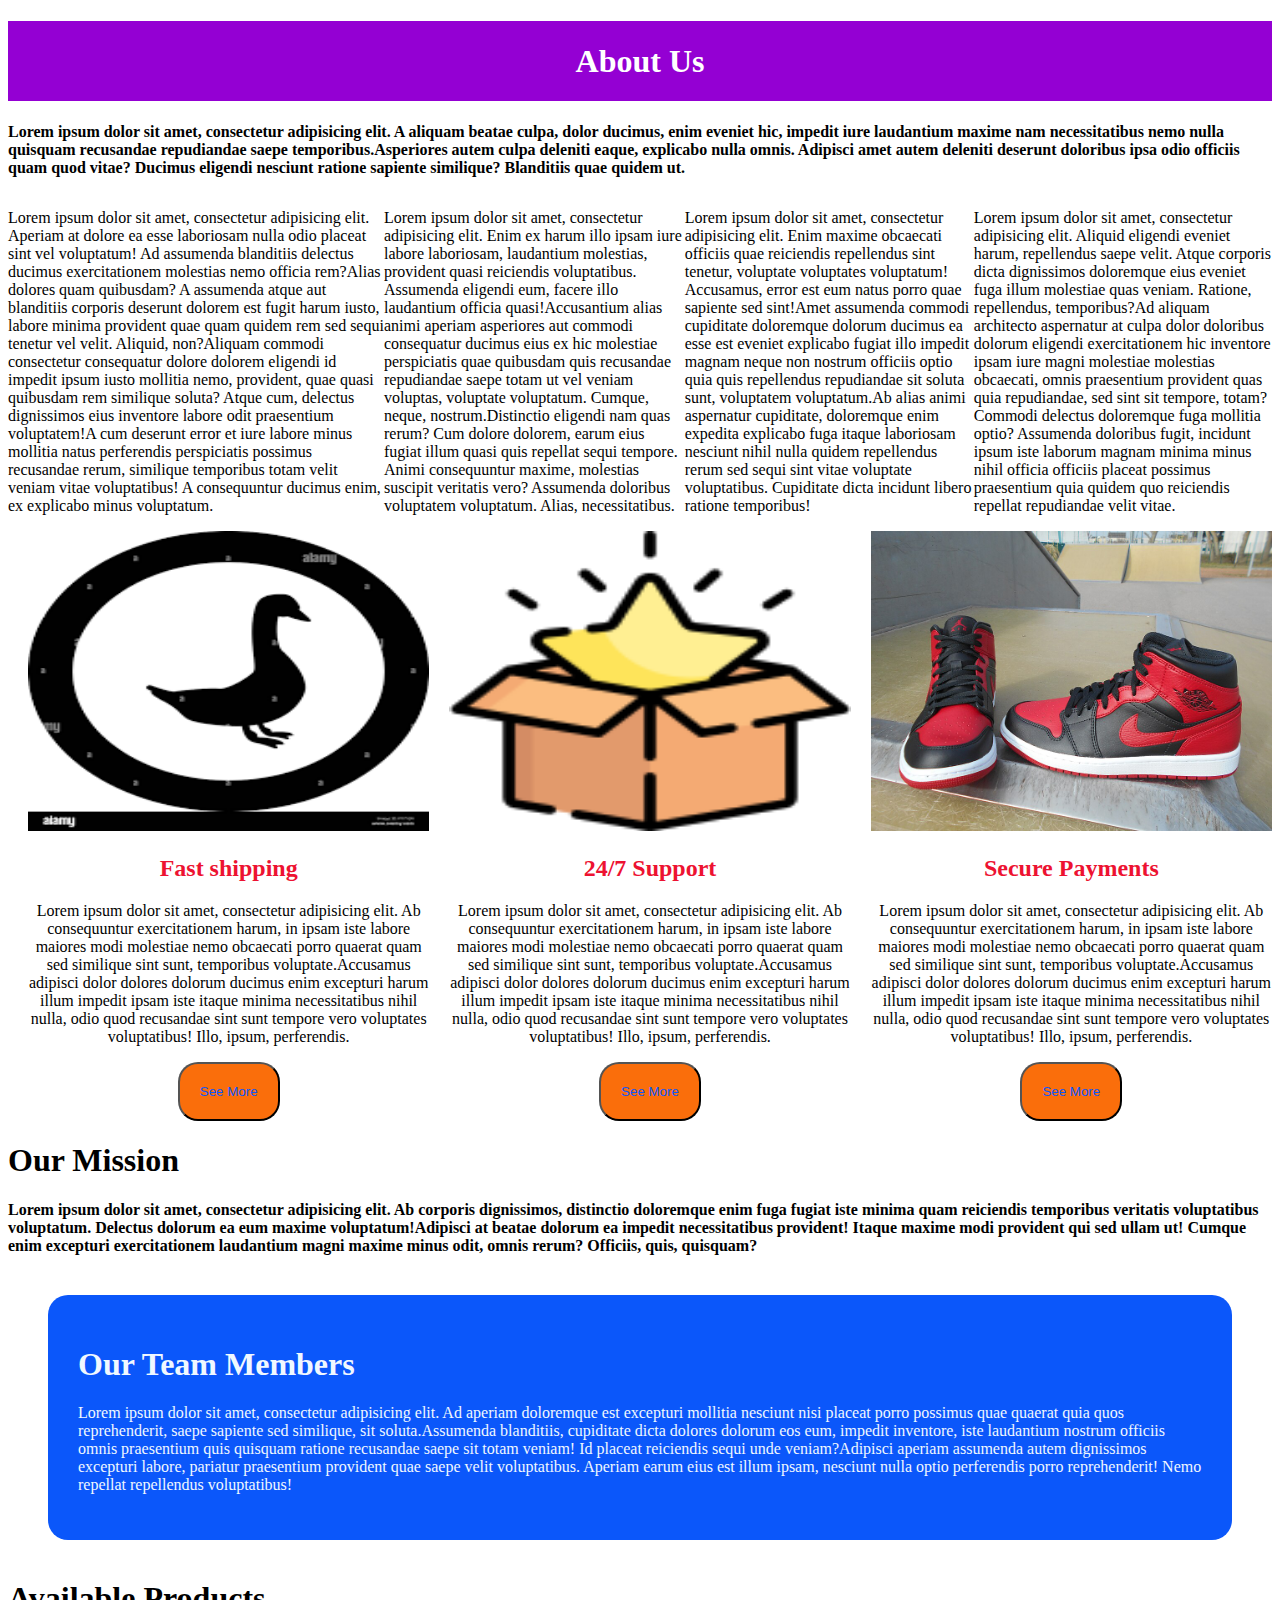
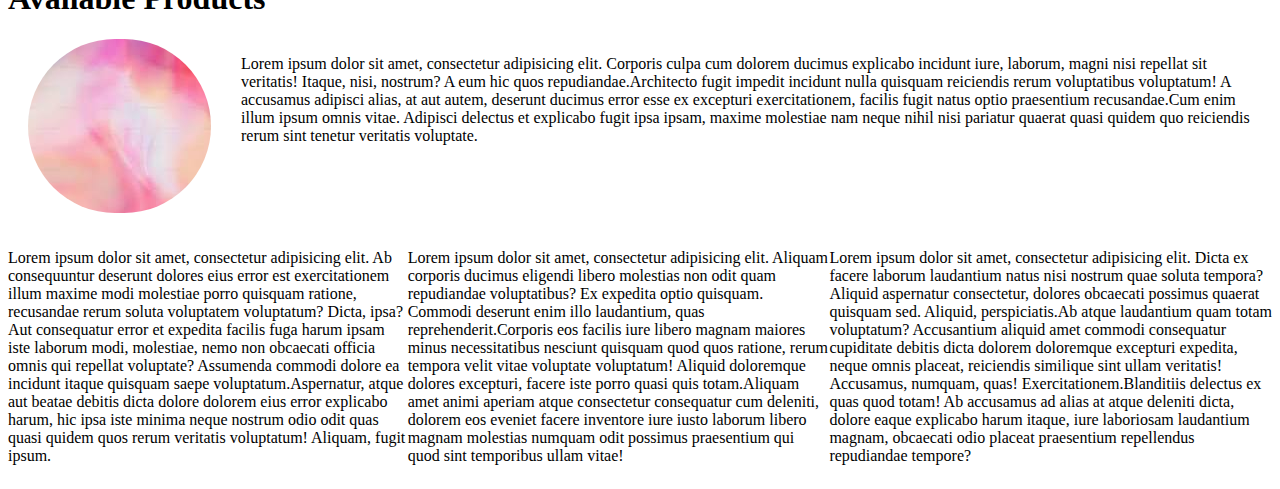
<file: about.html>
<!doctype html>
<html lang="en">
<head>
    <meta charset="UTF-8">
    <meta name="viewport"
          content="width=device-width, user-scalable=no, initial-scale=1.0, maximum-scale=1.0, minimum-scale=1.0">
    <meta http-equiv="X-UA-Compatible" content="ie=edge">
    <title>About page</title>
    <link rel="stylesheet" href="css/Style.css">
</head>
<body>

<h1 id="heading1">About Us</h1>
<p class="one"><span>Lorem ipsum dolor sit amet, consectetur adipisicing elit. A aliquam beatae culpa, dolor ducimus, enim eveniet hic, impedit iure laudantium maxime nam necessitatibus nemo nulla quisquam recusandae repudiandae saepe temporibus.</span><span>Asperiores autem culpa deleniti eaque, explicabo nulla omnis. Adipisci amet autem deleniti deserunt doloribus ipsa odio officiis quam quod vitae? Ducimus eligendi nesciunt ratione sapiente similique? Blanditiis quae quidem ut.</span></p>
<div id="lesle">
<p><span>Lorem ipsum dolor sit amet, consectetur adipisicing elit. Aperiam at dolore ea esse laboriosam nulla odio placeat sint vel voluptatum! Ad assumenda blanditiis delectus ducimus exercitationem molestias nemo officia rem?</span><span>Alias dolores quam quibusdam? A assumenda atque aut blanditiis corporis deserunt dolorem est fugit harum iusto, labore minima provident quae quam quidem rem sed sequi tenetur vel velit. Aliquid, non?</span><span>Aliquam commodi consectetur consequatur dolore dolorem eligendi id impedit ipsum iusto mollitia nemo, provident, quae quasi quibusdam rem similique soluta? Atque cum, delectus dignissimos eius inventore labore odit praesentium voluptatem!</span><span>A cum deserunt error et iure labore minus mollitia natus perferendis perspiciatis possimus recusandae rerum, similique temporibus totam velit veniam vitae voluptatibus! A consequuntur ducimus enim, ex explicabo minus voluptatum.</span></p>
<p><span>Lorem ipsum dolor sit amet, consectetur adipisicing elit. Enim ex harum illo ipsam iure labore laboriosam, laudantium molestias, provident quasi reiciendis voluptatibus. Assumenda eligendi eum, facere illo laudantium officia quasi!</span><span>Accusantium alias animi aperiam asperiores aut commodi consequatur ducimus eius ex hic molestiae perspiciatis quae quibusdam quis recusandae repudiandae saepe totam ut vel veniam voluptas, voluptate voluptatum. Cumque, neque, nostrum.</span><span>Distinctio eligendi nam quas rerum? Cum dolore dolorem, earum eius fugiat illum quasi quis repellat sequi tempore. Animi consequuntur maxime, molestias suscipit veritatis vero? Assumenda doloribus voluptatem voluptatum. Alias, necessitatibus.</span></p>
<p><span>Lorem ipsum dolor sit amet, consectetur adipisicing elit. Enim maxime obcaecati officiis quae reiciendis repellendus sint tenetur, voluptate voluptates voluptatum! Accusamus, error est eum natus porro quae sapiente sed sint!</span><span>Amet assumenda commodi cupiditate doloremque dolorum ducimus ea esse est eveniet explicabo fugiat illo impedit magnam neque non nostrum officiis optio quia quis repellendus repudiandae sit soluta sunt, voluptatem voluptatum.</span><span>Ab alias animi aspernatur cupiditate, doloremque enim expedita explicabo fuga itaque laboriosam nesciunt nihil nulla quidem repellendus rerum sed sequi sint vitae voluptate voluptatibus. Cupiditate dicta incidunt libero ratione temporibus!</span></p>
<p><span>Lorem ipsum dolor sit amet, consectetur adipisicing elit. Aliquid eligendi eveniet harum, repellendus saepe velit. Atque corporis dicta dignissimos doloremque eius eveniet fuga illum molestiae quas veniam. Ratione, repellendus, temporibus?</span><span>Ad aliquam architecto aspernatur at culpa dolor doloribus dolorum eligendi exercitationem hic inventore ipsam iure magni molestiae molestias obcaecati, omnis praesentium provident quas quia repudiandae, sed sint sit tempore, totam?</span><span>Commodi delectus doloremque fuga mollitia optio? Assumenda doloribus fugit, incidunt ipsum iste laborum magnam minima minus nihil officia officiis placeat possimus praesentium quia quidem quo reiciendis repellat repudiandae velit vitae.</span></p>
</div>



<div id="main">
    <div class="sub">
        <img src="assets/Black%20Goose%20Bistro.png" alt=""class="myimage">
        <h2>Fast shipping</h2>
        <p><span>Lorem ipsum dolor sit amet, consectetur adipisicing elit. Ab consequuntur exercitationem harum, in ipsam iste labore maiores modi molestiae nemo obcaecati porro quaerat quam sed similique sint sunt, temporibus voluptate.</span><span>Accusamus adipisci dolor dolores dolorum ducimus enim excepturi harum illum impedit ipsam iste itaque minima necessitatibus nihil nulla, odio quod recusandae sint sunt tempore vero voluptates voluptatibus! Illo, ipsum, perferendis.</span></p>
        <button>See More</button>
    </div>



    <div class="sub">
        <img src="assets/preshall.png" alt=""class="myimage">
        <h2>24/7 Support</h2>
        <p><span>Lorem ipsum dolor sit amet, consectetur adipisicing elit. Ab consequuntur exercitationem harum, in ipsam iste labore maiores modi molestiae nemo obcaecati porro quaerat quam sed similique sint sunt, temporibus voluptate.</span><span>Accusamus adipisci dolor dolores dolorum ducimus enim excepturi harum illum impedit ipsam iste itaque minima necessitatibus nihil nulla, odio quod recusandae sint sunt tempore vero voluptates voluptatibus! Illo, ipsum, perferendis.</span></p>
        <button>See More</button>
    </div>


    <div class="sub">
        <img src="assets/sneaker10.jpg" alt=""class="myimage">
        <h2>Secure Payments</h2>
        <p><span>Lorem ipsum dolor sit amet, consectetur adipisicing elit. Ab consequuntur exercitationem harum, in ipsam iste labore maiores modi molestiae nemo obcaecati porro quaerat quam sed similique sint sunt, temporibus voluptate.</span><span>Accusamus adipisci dolor dolores dolorum ducimus enim excepturi harum illum impedit ipsam iste itaque minima necessitatibus nihil nulla, odio quod recusandae sint sunt tempore vero voluptates voluptatibus! Illo, ipsum, perferendis.</span></p>
        <button>See More</button>
    </div>
</div>



<h1>Our Mission</h1>
<p class="one"><span>Lorem ipsum dolor sit amet, consectetur adipisicing elit. Ab corporis dignissimos, distinctio doloremque enim fuga fugiat iste minima quam reiciendis temporibus veritatis voluptatibus voluptatum. Delectus dolorum ea eum maxime voluptatum!</span><span>Adipisci at beatae dolorum ea impedit necessitatibus provident! Itaque maxime modi provident qui sed ullam ut! Cumque enim excepturi exercitationem laudantium magni maxime minus odit, omnis rerum? Officiis, quis, quisquam?</span></p>

<div id="team">
    <h1>Our Team Members</h1>
    <p><span>Lorem ipsum dolor sit amet, consectetur adipisicing elit. Ad aperiam doloremque est excepturi mollitia nesciunt nisi placeat porro possimus quae quaerat quia quos reprehenderit, saepe sapiente sed similique, sit soluta.</span><span>Assumenda blanditiis, cupiditate dicta dolores dolorum eos eum, impedit inventore, iste laudantium nostrum officiis omnis praesentium quis quisquam ratione recusandae saepe sit totam veniam! Id placeat reiciendis sequi unde veniam?</span><span>Adipisci aperiam assumenda autem dignissimos excepturi labore, pariatur praesentium provident quae saepe velit voluptatibus. Aperiam earum eius est illum ipsam, nesciunt nulla optio perferendis porro reprehenderit! Nemo repellat repellendus voluptatibus!</span></p>
</div>


<h1>Available Products</h1>

<div id="product">
    <img src="assets/fluxions.jpeg" alt="" id="image">
    <p><span>Lorem ipsum dolor sit amet, consectetur adipisicing elit. Corporis culpa cum dolorem ducimus explicabo incidunt iure, laborum, magni nisi repellat sit veritatis! Itaque, nisi, nostrum? A eum hic quos repudiandae.</span><span>Architecto fugit impedit incidunt nulla quisquam reiciendis rerum voluptatibus voluptatum! A accusamus adipisci alias, at aut autem, deserunt ducimus error esse ex excepturi exercitationem, facilis fugit natus optio praesentium recusandae.</span><span>Cum enim illum ipsum omnis vitae. Adipisci delectus et explicabo fugit ipsa ipsam, maxime molestiae nam neque nihil nisi pariatur quaerat quasi quidem quo reiciendis rerum sint tenetur veritatis voluptate.</span></p>
</div>


<div id="two">
    <p><span>Lorem ipsum dolor sit amet, consectetur adipisicing elit. Ab consequuntur deserunt dolores eius error est exercitationem illum maxime modi molestiae porro quisquam ratione, recusandae rerum soluta voluptatem voluptatum? Dicta, ipsa?</span><span>Aut consequatur error et expedita facilis fuga harum ipsam iste laborum modi, molestiae, nemo non obcaecati officia omnis qui repellat voluptate? Assumenda commodi dolore ea incidunt itaque quisquam saepe voluptatum.</span><span>Aspernatur, atque aut beatae debitis dicta dolore dolorem eius error explicabo harum, hic ipsa iste minima neque nostrum odio odit quas quasi quidem quos rerum veritatis voluptatum! Aliquam, fugit ipsum.</span></p>
    <p><span>Lorem ipsum dolor sit amet, consectetur adipisicing elit. Aliquam corporis ducimus eligendi libero molestias non odit quam repudiandae voluptatibus? Ex expedita optio quisquam. Commodi deserunt enim illo laudantium, quas reprehenderit.</span><span>Corporis eos facilis iure libero magnam maiores minus necessitatibus nesciunt quisquam quod quos ratione, rerum tempora velit vitae voluptate voluptatum! Aliquid doloremque dolores excepturi, facere iste porro quasi quis totam.</span><span>Aliquam amet animi aperiam atque consectetur consequatur cum deleniti, dolorem eos eveniet facere inventore iure iusto laborum libero magnam molestias numquam odit possimus praesentium qui quod sint temporibus ullam vitae!</span></p>
    <p><span>Lorem ipsum dolor sit amet, consectetur adipisicing elit. Dicta ex facere laborum laudantium natus nisi nostrum quae soluta tempora? Aliquid aspernatur consectetur, dolores obcaecati possimus quaerat quisquam sed. Aliquid, perspiciatis.</span><span>Ab atque laudantium quam totam voluptatum? Accusantium aliquid amet commodi consequatur cupiditate debitis dicta dolorem doloremque excepturi expedita, neque omnis placeat, reiciendis similique sint ullam veritatis! Accusamus, numquam, quas! Exercitationem.</span><span>Blanditiis delectus ex quas quod totam! Ab accusamus ad alias at atque deleniti dicta, dolore eaque explicabo harum itaque, iure laboriosam laudantium magnam, obcaecati odio placeat praesentium repellendus repudiandae tempore?</span></p>
</div>



</body>
</html>
</file>
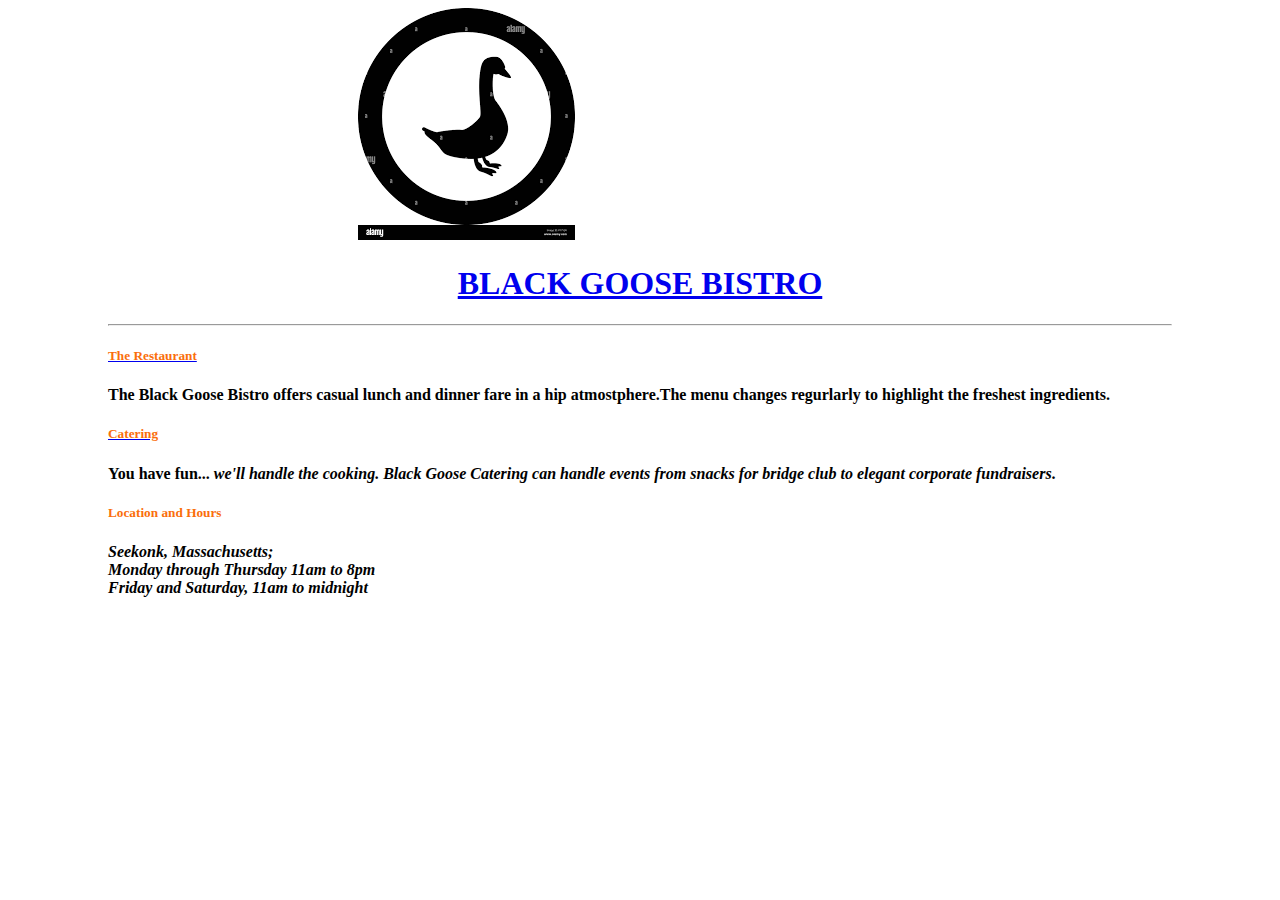
<file: Blackgoose.html>
<!doctype html>
<html lang="en">
<head>
    <meta charset="UTF-8">
    <meta name="viewport"
          content="width=device-width, user-scalable=no, initial-scale=1.0, maximum-scale=1.0, minimum-scale=1.0">
    <meta http-equiv="X-UA-Compatible" content="ie=edge">
    <title> Black Goose Bistro</title>
    <link rel="stylesheet" href="css/less.css">
    </head>
<a href="Contact.html"></a>
<a href="employee.html"></a>
<body>

    <img src="assets/Black Goose Bistro.png" alt="">

    <a href="https://images.app.goo.gl/LAs84sDZjJhzjeuq5"> <h1>BLACK GOOSE BISTRO</h1> </a>
    <hr>

    <a href="https://images.app.goo.gl/UAQeco7E3ki65vyv7"><h5>The Restaurant</h5> <a/>
<p>The Black Goose Bistro offers casual lunch and dinner fare in a hip atmostphere.The menu changes regurlarly to highlight the freshest ingredients.</p>

        <a href="https://images.app.goo.gl/ojpfiaLyYdwCqsyX9"><h5 >Catering</h5> <a/>
    <p>You have fun... <i>we'll handle the cooking. Black Goose Catering can handle events from snacks for bridge club to elegant corporate fundraisers</i>.</p>

    <h5 >Location and Hours</h5>
    <p><i>Seekonk, Massachusetts;<br>
    Monday through Thursday 11am to 8pm <br>
    Friday and Saturday, 11am to midnight</i></p>
    <a href=""></a>
</body>
</html>
</file>
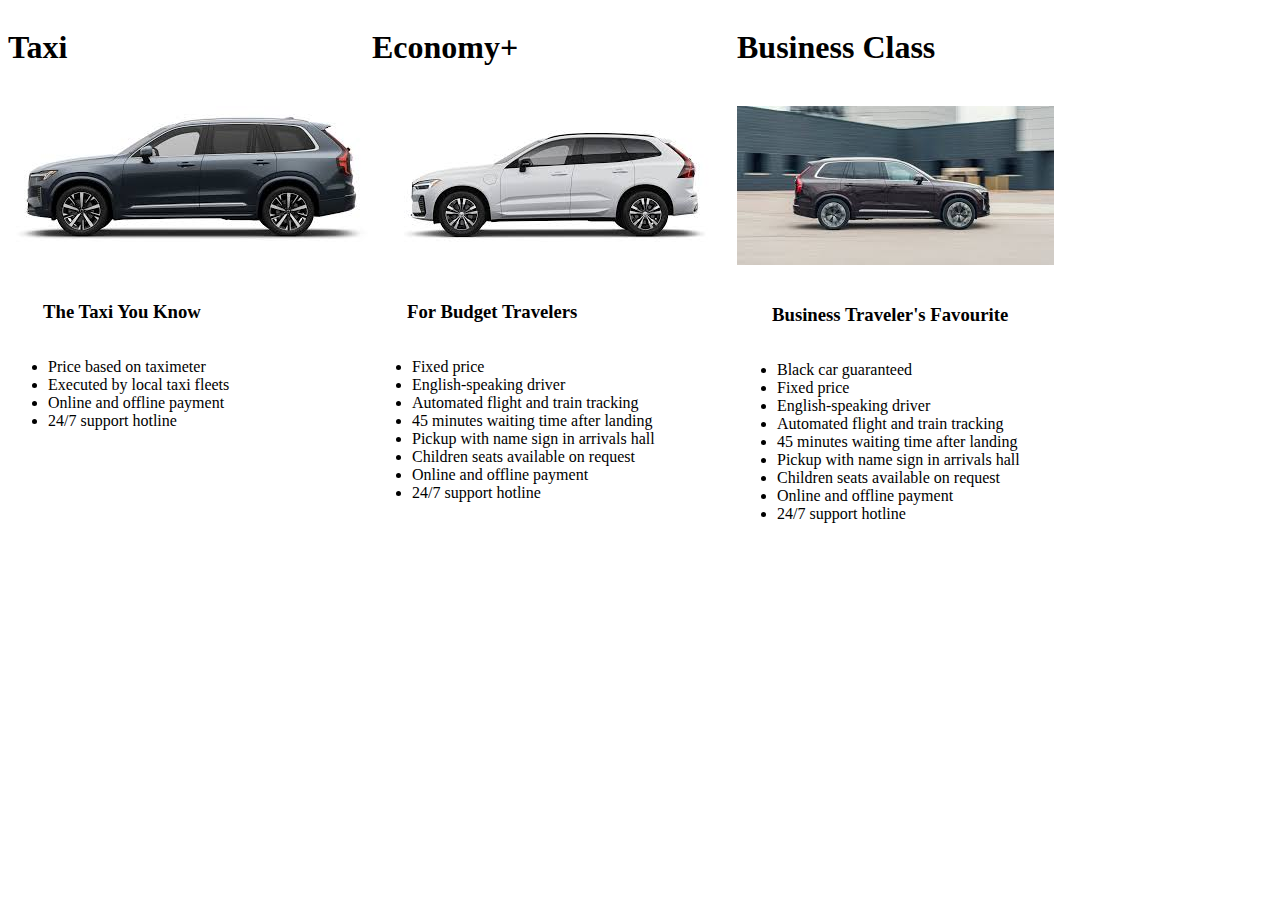
<file: Cars.html>
<!doctype html>
<html lang="en">
<head>
    <meta charset="UTF-8">
    <meta name="viewport"
          content="width=device-width, user-scalable=no, initial-scale=1.0, maximum-scale=1.0, minimum-scale=1.0">
    <meta http-equiv="X-UA-Compatible" content="ie=edge">
    <title>Cartypes</title>
    <link rel="stylesheet" href="css/Sack.css">
</head>
<body>
<div id="vehicles">
<div id="prices">
<h1 class="ipsum">Taxi</h1>
    <br>
<img src="assets/ideal.jpeg">
    <br><br>
<h3 class="lorem">The Taxi You Know</h3>
    <ul>
    <li>Price based on taximeter</li>
    <li>Executed by local taxi fleets</li>
    <li>Online and offline payment</li>
    <li>24/7 support hotline</li>
    </ul>
</div>

<div id="offices">
<h1 class="ipsum">Economy+</h1>
    <br>
    <img src="assets/dynamic.jpeg" alt="">
    <br><br>
<h3 class="lorem">For Budget Travelers</h3>
    <ul>
    <li>Fixed price</li>
    <li>English-speaking driver</li>
    <li>Automated flight and train tracking</li>
    <li>45 minutes waiting time after landing</li>
    <li>Pickup with name sign in arrivals hall</li>
    <li>Children seats available on request</li>
    <li>Online and offline payment</li>
    <li>24/7 support hotline</li>
    </ul>
</div>


<div id="loans">
<h1 class="ipsum">Business Class</h1>
    <br>
    <img src="assets/vehicle.jpeg" alt="">
<h3 class="lorem">Business Traveler's Favourite</h3>
    <ul>
    <li>Black car guaranteed</li>
    <li>Fixed price</li>
    <li>English-speaking driver</li>
    <li>Automated flight and train tracking</li>
    <li>45 minutes waiting time after landing</li>
    <li>Pickup with name sign in arrivals hall</li>
    <li>Children seats available on request</li>
    <li>Online and offline payment</li>
    <li>24/7 support hotline</li>
    </ul>
</div>
</div>



</body>
</html>
</file>
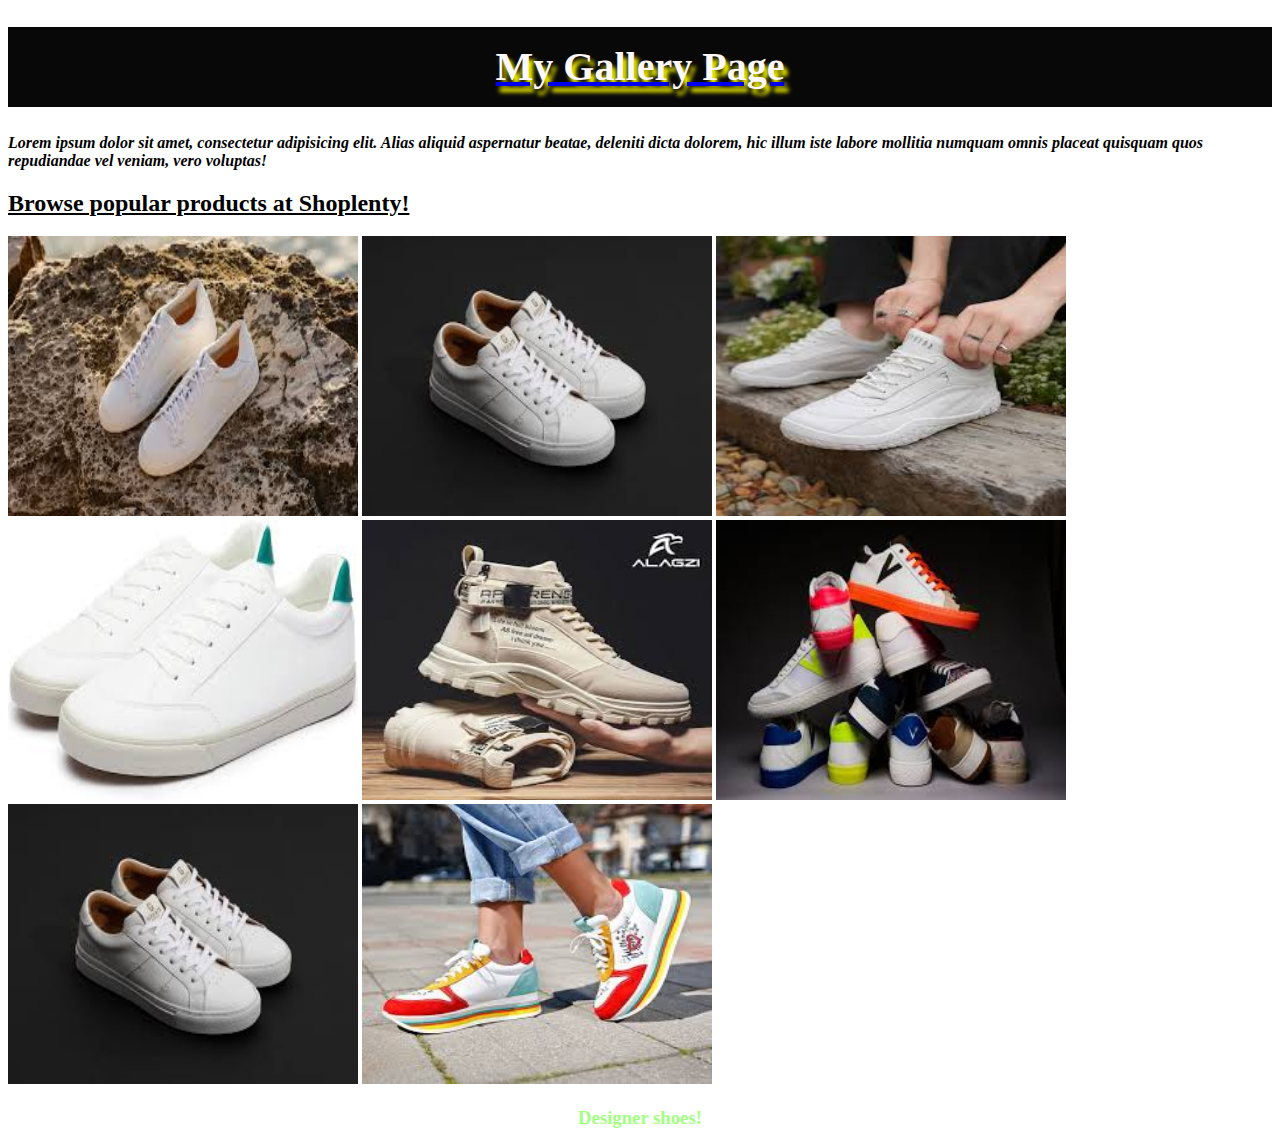
<file: gallery.html>
<!doctype html>
<html lang="en">
<head>
    <meta charset="UTF-8">
    <meta name="viewport"
          content="width=device-width, user-scalable=no, initial-scale=1.0, maximum-scale=1.0, minimum-scale=1.0">
    <meta http-equiv="X-UA-Compatible" content="ie=edge">
    <title>Gallery</title>
    <link rel="stylesheet" href="css/main.css">
</head>
<body>

<a href="https://images.app.goo.gl/qr12CZkNtUUTY1sk9"><h1>My Gallery Page</h1> <a/>
<p>Lorem ipsum dolor sit amet, consectetur adipisicing elit. Alias aliquid aspernatur beatae, deleniti dicta dolorem, hic illum iste labore mollitia numquam omnis placeat quisquam quos repudiandae vel veniam, vero voluptas!

<h2>Browse popular products at Shoplenty!</h2>
<img src="assets/sneaker2.jpeg" alt="sneaker">
<img src="assets/sneaker3.jpeg" alt="">
<img src="assets/sneaker4.jpeg" alt="">
<img src="assets/sneaker5.jpeg" alt="">
<img src="assets/sneaker6.jpeg" alt="">
<img src="assets/sneaker7.jpeg" alt="">
<img src="assets/sneaker8.jpeg" alt="">
<img src="assets/sneaker9.jpeg" alt="">
<h3 style="text-align: center; color: #a3ff7f">Designer shoes!</h3>
</p>
</body>
</html>
</file>
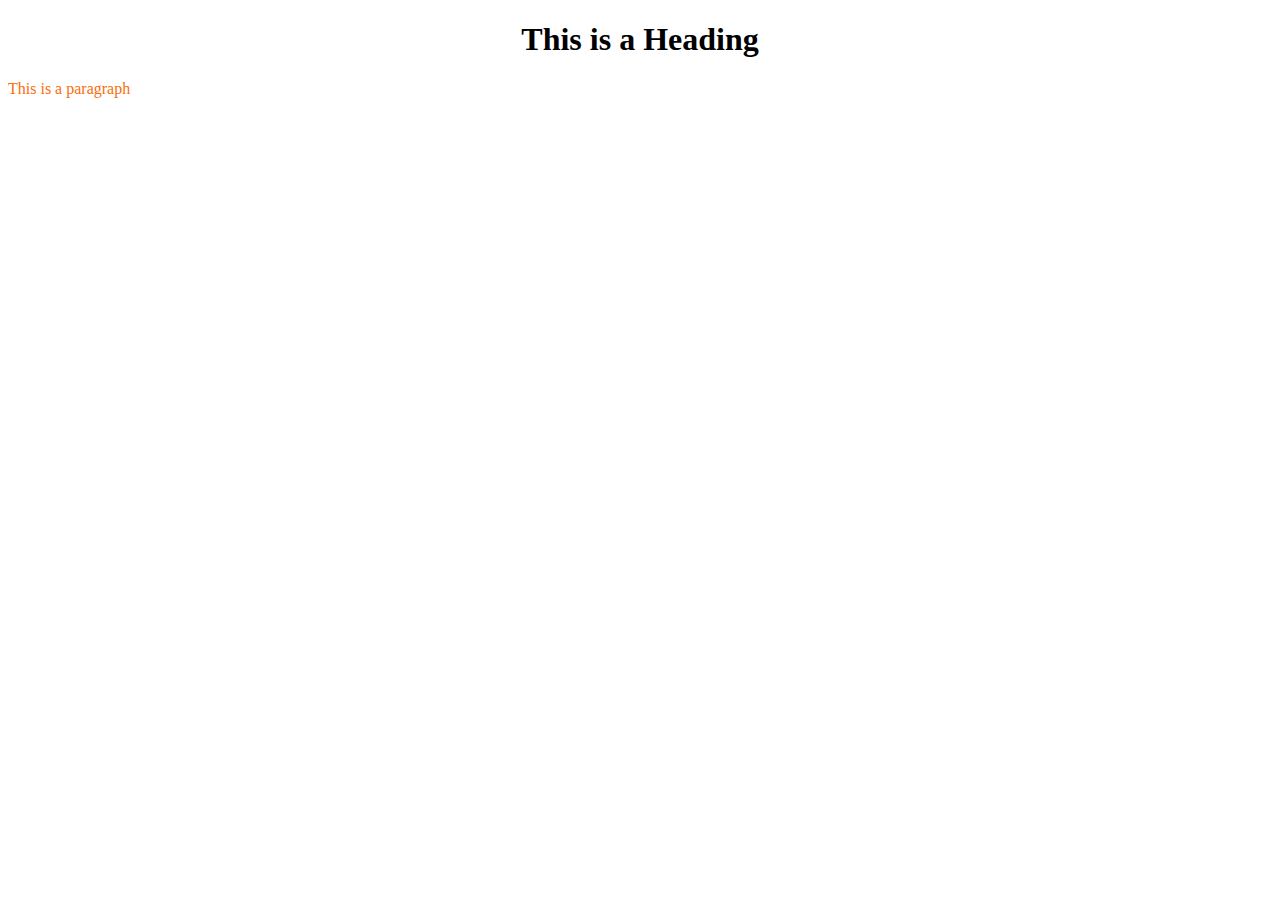
<file: Heading.html>
<!doctype html>
<html lang="en">
<head>
    <meta charset="UTF-8">
    <meta name="viewport"
          content="width=device-width, user-scalable=no, initial-scale=1.0, maximum-scale=1.0, minimum-scale=1.0">
    <meta http-equiv="X-UA-Compatible" content="ie=edge">
    <title>Heading</title>
  <link rel="stylesheet" href="css/body.css">

</head>

<body>
<h1>This is a Heading</h1>
  <p>This is a paragraph</p>
</body>
</html>
</file>
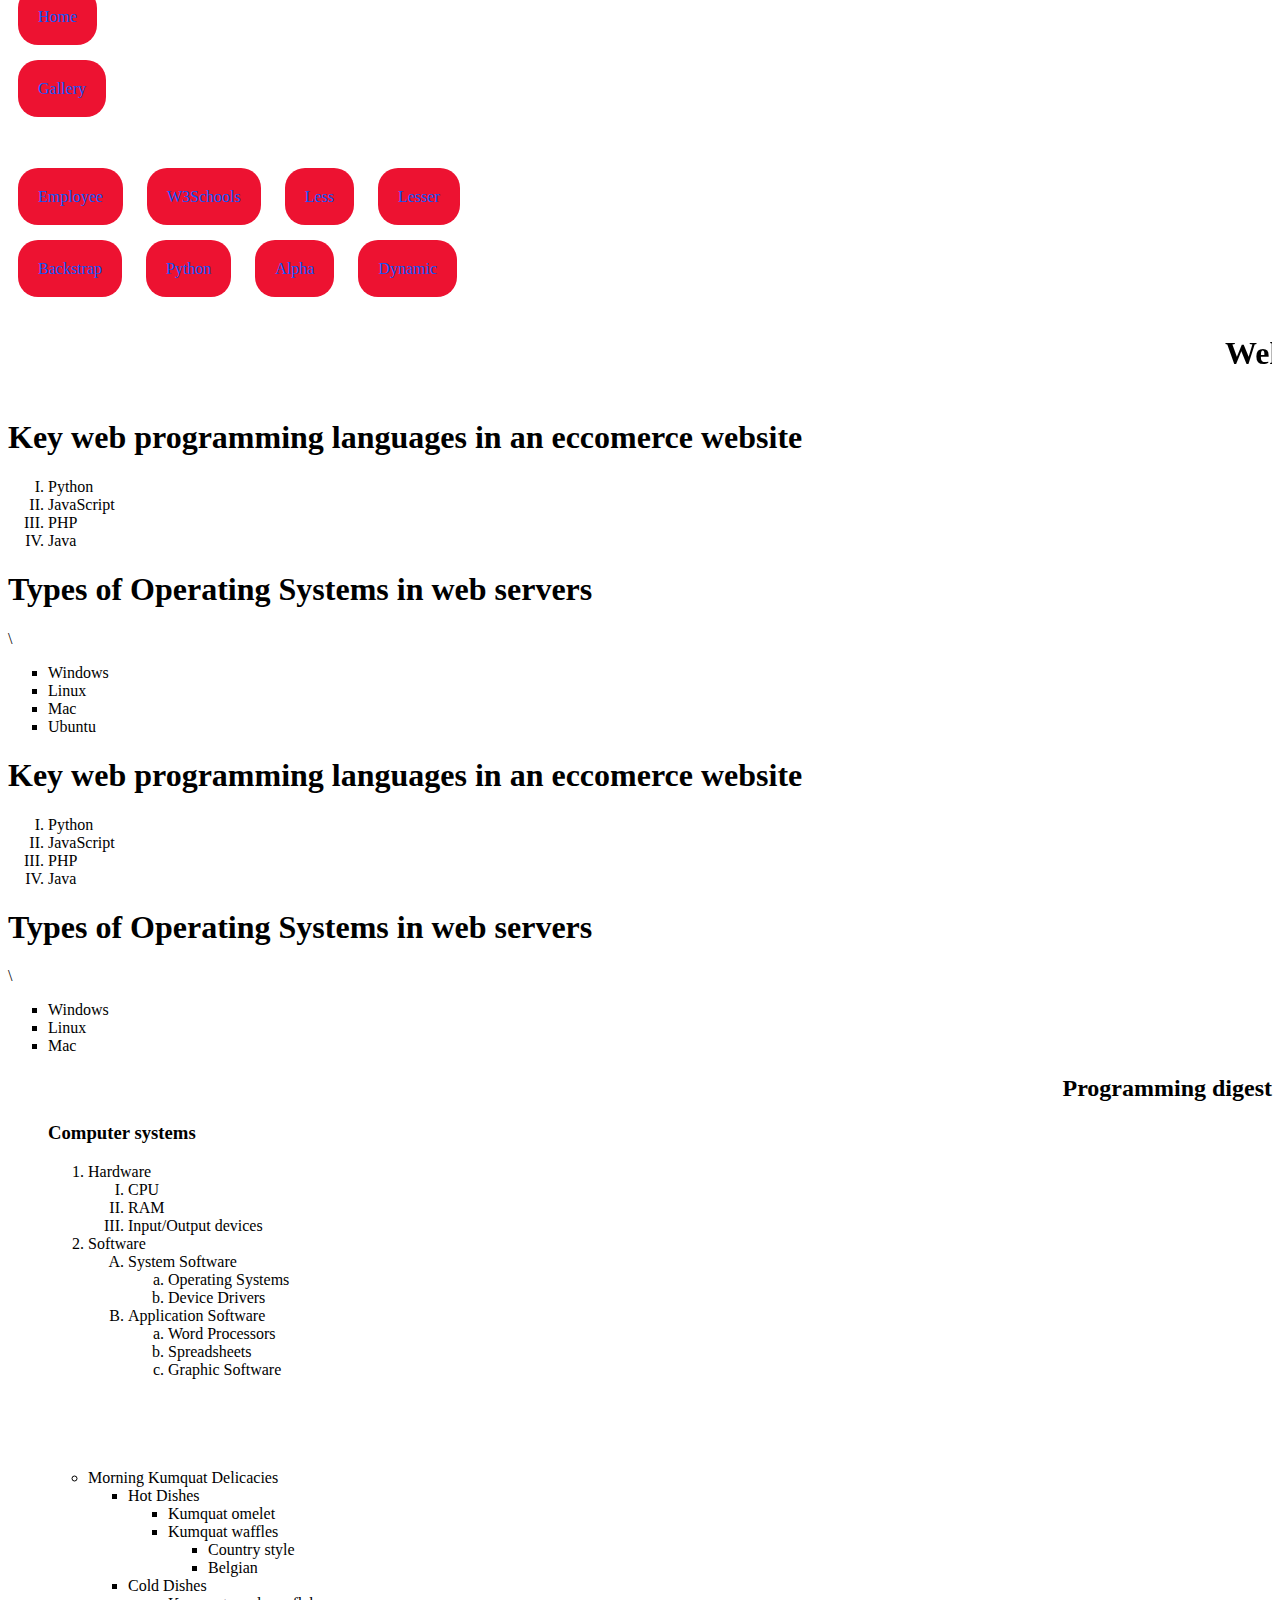
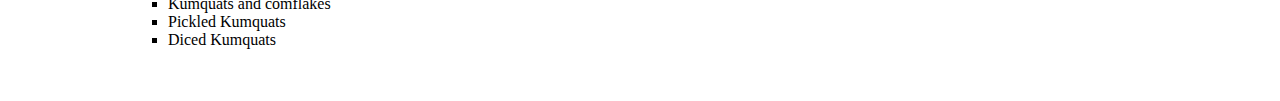
<file: info.html>
<!doctype html>
<html lang="en">
<head>
  <meta charset="UTF-8">
  <meta name="viewport"
        content="width=device-width, user-scalable=no, initial-scale=1.0, maximum-scale=1.0, minimum-scale=1.0">
  <meta http-equiv="X-UA-Compatible" content="ie=edge">
  <title>Information</title>

  <style>
   a{
      background-color: #ed1231;
      margin: 10px;
     padding: 20px;
      color: #0b57fa;
      border-radius: 20px;
      text-decoration: none;
    }

    h2{
      text-align: right;
    }
  </style>
  
</head>
<body>
<a href="index.html" target="_blank">Home</a>
<br><br><br><br>
<a href="gallery.html" target="_self">Gallery</a>
<br><br><br><br><br><br>
<a href="employee.html"target="_self">Employee</a>
<a href=https://www.w3schools.com/"">W3Schools</a>
<a href="Contact.html" target="_self">Less</a>
<a href="employee.html" target="_self">Lesser</a>
<br><br><br><br>
<a href="info.html"target="_self">Backstrap</a>
<a href="marks.html"target="_self">Python</a>
<a href="products.html"target="_self">Alpha</a>
<a href="Heading.html">Dynamic</a>
<br><br><br>
<marquee behavior="" direction=""><h1>Welcome to Shoplenty Website</h1></marquee>
<h1>Key web programming languages in an eccomerce website</h1>

<!----Ordered List--->
<ol type="I">
  <li>Python</li>
  <li>JavaScript</li>
  <li>PHP</li>
  <li>Java</li>
</ol>
<!---End--->

<h1>Types of Operating Systems in web servers</h1>\
<!--Unordered list-->
<ul style="list-style-type: square">
  <li>Windows</li>
  <li>Linux</li>
  <li>Mac</li>
  <li>Ubuntu</li>
</ul>

<h1>Key web programming languages in an eccomerce website</h1>
<!----Ordered List--->
<ol type="I">
  <li>Python</li>
  <li>JavaScript</li>
  <li>PHP</li>
  <li>Java</li>
</ol>
<!---End--->

<h1>Types of Operating Systems in web servers</h1>\

<!--Unordered list-->
<ul style="list-style-type: square">
  <li>Windows</li>
  <li>Linux</li>
  <li>Mac</li>
<!---End--->

  <!-Ordered list->
<h2>Programming digest</h2>
<h3>Computer systems</h3>
<ol>
  <li>Hardware
  <ol type="I">
    <li>CPU</li>
    <li>RAM</li>
    <li>Input/Output devices</li>
  </ol>
  </li>
  <li>Software
  <ol type="A">
    <li>System Software
    <ol type="a">
      <li>Operating Systems</li>
      <li>Device Drivers</li>
    </ol>
    </li>
    <li>Application Software
    <ol type="a">
      <li>Word Processors</li>
      <li>Spreadsheets</li>
      <li>Graphic Software</li>
    </ol>
    </li>
  </ol>
  </li>
</ol>
<!---End of nested list--->
<br><br><br><br><br>
<ul>
  <li>Morning Kumquat Delicacies
  <ul>
    <li>Hot Dishes
    <ul>
      <li>Kumquat omelet</li>
      <li>Kumquat waffles
      <ul>
        <li>Country style</li>
        <li>Belgian</li>
      </ul>
      </li>
    </ul>
    </li>
    <li>Cold Dishes
    <ul>
      <li>Kumquats and comflakes</li>
      <li>Pickled Kumquats</li>
      <li>Diced Kumquats</li>
    </ul>
    </li>
  </ul>
  </li>

</ul>
  <dl>
    <dt></dt>
    <dd></dd>
  </dl>
  <br><br>

</body>
</html>
</file>
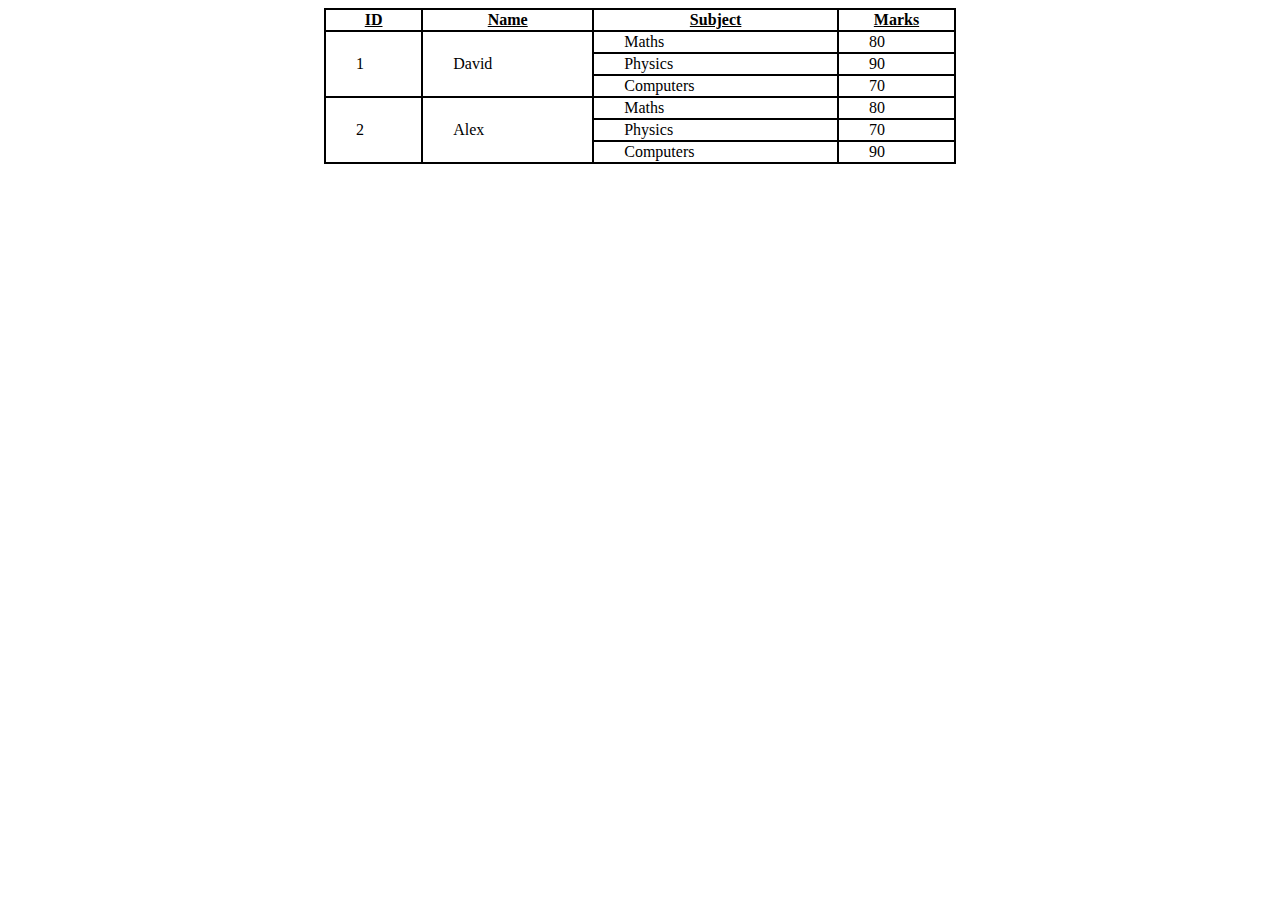
<file: marks.html>
<!doctype html>
<html lang="en">
<head>
    <meta charset="UTF-8">
    <meta name="viewport"
          content="width=device-width, user-scalable=no, initial-scale=1.0, maximum-scale=1.0, minimum-scale=1.0">
    <meta http-equiv="X-UA-Compatible" content="ie=edge">
    <title>Marks</title>
    <style>
        table, th, td {
            border: 2px solid black;
            border-collapse: collapse;
        }
        table {
            width: 50%;
            margin: 0 auto;
        }
        td {
            padding-left: 30px;
        }
        th {
            text-decoration: underline;
        }
    </style>
</head>
<body>
    <table>
        <tr>
            <th>ID</th>
            <th>Name</th>
            <th>Subject</th>
            <th>Marks</th>
        </tr>
        <tr>
            <td rowspan="3">1</td>
            <td rowspan="3">David</td>
            <td>Maths</td>
            <td>80</td>
        </tr>
        <tr>
            <td>Physics</td>
            <td>90</td>
        </tr>
        <tr>
            <td>Computers</td>
            <td>70</td>
        </tr>
        <tr>
            <td rowspan="3">2</td>
            <td rowspan="3">Alex</td>
            <td>Maths</td>
            <td>80</td>
        </tr>
        <tr>
            <td>Physics</td>
            <td>70</td>
        </tr>
        <tr>
            <td>Computers</td>
            <td>90</td>
        </tr>
    </table>
</body>
</html>
</file>
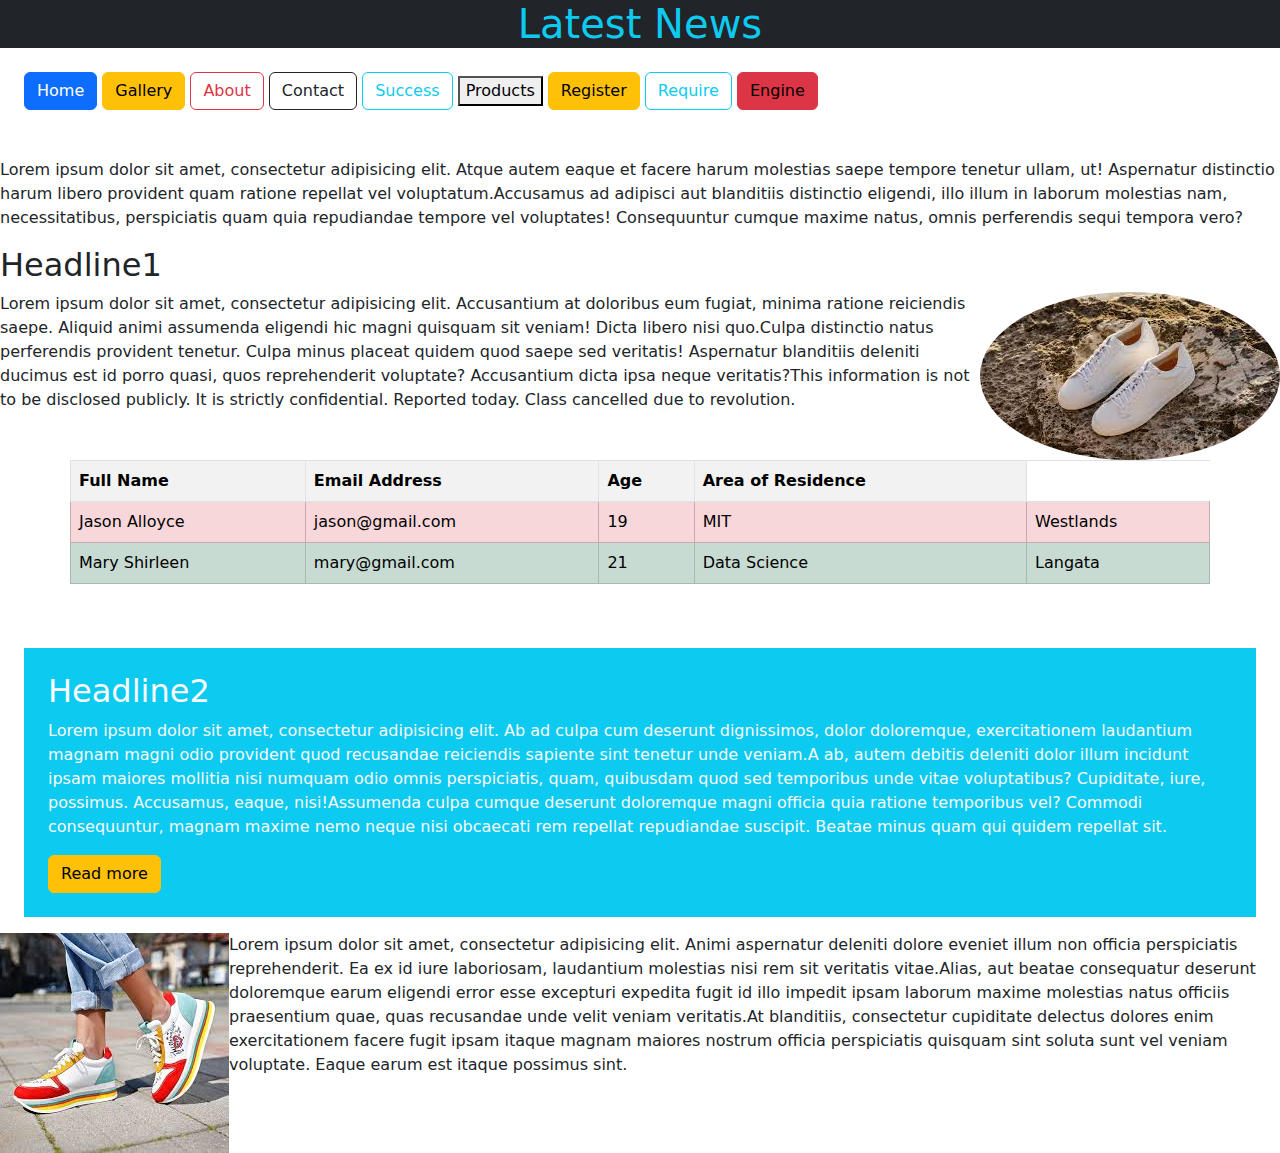
<file: news.html>
<!doctype html>
<html lang="en">
<head>
    <meta charset="UTF-8">
    <meta name="viewport"
          content="width=device-width, user-scalable=no, initial-scale=1.0, maximum-scale=1.0, minimum-scale=1.0">
    <meta http-equiv="X-UA-Compatible" content="ie=edge">
    <title>News Page</title>
  <link rel="stylesheet" href="bootstrap/css/bootstrap.min.css">
  <script src="bootstrap/js/bootstrap.min.js"></script>
</head>

<body>
<h1 class="text-center text-info bg-dark mb-4">Latest News</h1>
<button class="btn btn-primary ms-4">Home</button>
<button class="btn btn-warning">Gallery</button>
<button class="btn btn-outline-danger">About</button>
<button class="btn btn-outline-dark">Contact</button>
<button class="btn btn-outline-info">Success</button>
<button class="btn-outline-danger">Products</button>
<a href="register.html" class="btn btn-warning">Register</a>
<a href="Blackgoose.html" class="btn btn-outline-info">Require</a>
<a  class="btn btn-danger text-black" href="Cars.html">Engine</a>



<p class="mt-5"><span>Lorem ipsum dolor sit amet, consectetur adipisicing elit. Atque autem eaque et facere harum molestias saepe tempore tenetur ullam, ut! Aspernatur distinctio harum libero provident quam ratione repellat vel voluptatum.</span><span>Accusamus ad adipisci aut blanditiis distinctio eligendi, illo illum in laborum molestias nam, necessitatibus, perspiciatis quam quia repudiandae tempore vel voluptates! Consequuntur cumque maxime natus, omnis perferendis sequi tempora vero?</span></p>

<h2 class="ms-7">Headline1</h2>
<img  src="assets/sneaker2.jpeg" alt=""class="rounded-circle float-end">

<p class="me-4"><span>Lorem ipsum dolor sit amet, consectetur adipisicing elit. Accusantium at doloribus eum fugiat, minima ratione reiciendis saepe. Aliquid animi assumenda eligendi hic magni quisquam sit veniam! Dicta libero nisi quo.</span><span>Culpa distinctio natus perferendis provident tenetur. Culpa minus placeat quidem quod saepe sed veritatis! Aspernatur blanditiis deleniti ducimus est id porro quasi, quos reprehenderit voluptate? Accusantium dicta ipsa neque veritatis?</span>This information is not to be disclosed publicly. It is strictly confidential. Reported today. Class cancelled due to revolution.</p>



<table class=" mb-5 container table table-bordered table-hover table-striped">
  <caption></caption>
  <tr>
    <th>Full Name</th>
    <th>Email Address</th>
    <th>Age</th>
    <th>Area of Residence</th>
  </tr>

  <tr class=" table table-danger">
    <td>Jason Alloyce</td>
    <td>jason@gmail.com</td>
    <td>19</td>
    <td>MIT</td>
    <td>Westlands</td>
  </tr>

  <tr class=" table table-success">
    <td>Mary Shirleen</td>
    <td>mary@gmail.com</td>
    <td>21</td>
    <td>Data Science</td>
    <td>Langata</td>
   </tr>
</table>


<div class="bg-info text-light ms-4 me-4 p-4 mb-3">
  <h2>Headline2</h2>
  <p><span>Lorem ipsum dolor sit amet, consectetur adipisicing elit. Ab ad culpa cum deserunt dignissimos, dolor doloremque, exercitationem laudantium magnam magni odio provident quod recusandae reiciendis sapiente sint tenetur unde veniam.</span><span>A ab, autem debitis deleniti dolor illum incidunt ipsam maiores mollitia nisi numquam odio omnis perspiciatis, quam, quibusdam quod sed temporibus unde vitae voluptatibus? Cupiditate, iure, possimus. Accusamus, eaque, nisi!</span><span>Assumenda culpa cumque deserunt doloremque magni officia quia ratione temporibus vel? Commodi consequuntur, magnam maxime nemo neque nisi obcaecati rem repellat repudiandae suscipit. Beatae minus quam qui quidem repellat sit.</span></p>
<button class="btn btn-warning">Read more</button>
</div>


<div class="d-flex">
  <img src="assets/sneaker9.jpeg" alt="">
  <p><span>Lorem ipsum dolor sit amet, consectetur adipisicing elit. Animi aspernatur deleniti dolore eveniet illum non officia perspiciatis reprehenderit. Ea ex id iure laboriosam, laudantium molestias nisi rem sit veritatis vitae.</span><span>Alias, aut beatae consequatur deserunt doloremque earum eligendi error esse excepturi expedita fugit id illo impedit ipsam laborum maxime molestias natus officiis praesentium quae, quas recusandae unde velit veniam veritatis.</span><span>At blanditiis, consectetur cupiditate delectus dolores enim exercitationem facere fugit ipsam itaque magnam maiores nostrum officia perspiciatis quisquam sint soluta sunt vel veniam voluptate. Eaque earum est itaque possimus sint.</span></p>
</div>
</file>
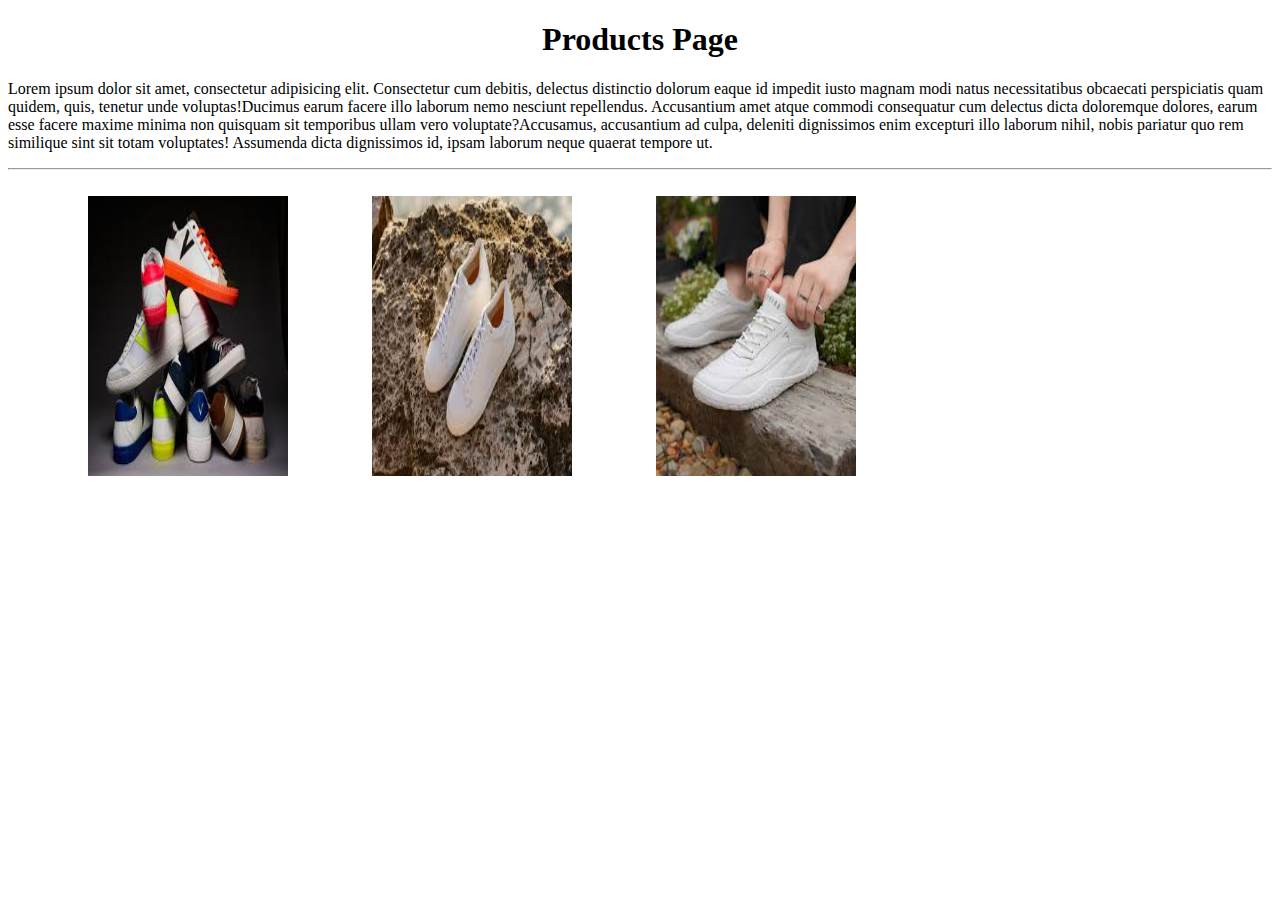
<file: products.html>
<!doctype html>
<html lang="en">
<head>
    <meta charset="UTF-8">
    <meta name="viewport"
          content="width=device-width, user-scalable=no, initial-scale=1.0, maximum-scale=1.0, minimum-scale=1.0">
    <meta http-equiv="X-UA-Compatible" content="ie=edge">
    <title>Products</title>
    <link rel="icon" href="assets/product_icon.png">

    <style>
        h1{
            text-align: center;
        }
img{
    width: 200px;
    height: 280px;
    margin-left: 80px;
}
    </style>
</head>
<body>

<h1>Products Page</h1>
<p><span>Lorem ipsum dolor sit amet, consectetur adipisicing elit. Consectetur cum debitis, delectus distinctio dolorum eaque id impedit iusto magnam modi natus necessitatibus obcaecati perspiciatis quam quidem, quis, tenetur unde voluptas!</span><span>Ducimus earum facere illo laborum nemo nesciunt repellendus. Accusantium amet atque commodi consequatur cum delectus dicta doloremque dolores, earum esse facere maxime minima non quisquam sit temporibus ullam vero voluptate?</span><span>Accusamus, accusantium ad culpa, deleniti dignissimos enim excepturi illo laborum nihil, nobis pariatur quo rem similique sint sit totam voluptates! Assumenda dicta dignissimos id, ipsam laborum neque quaerat tempore ut.</span></p>
<hr>
<br>


<img src="assets/sneaker7.jpeg" alt="">
<img src="assets/sneaker2.jpeg" alt="">
<img src="assets/sneaker4.jpeg">




</body>
</html>
</file>
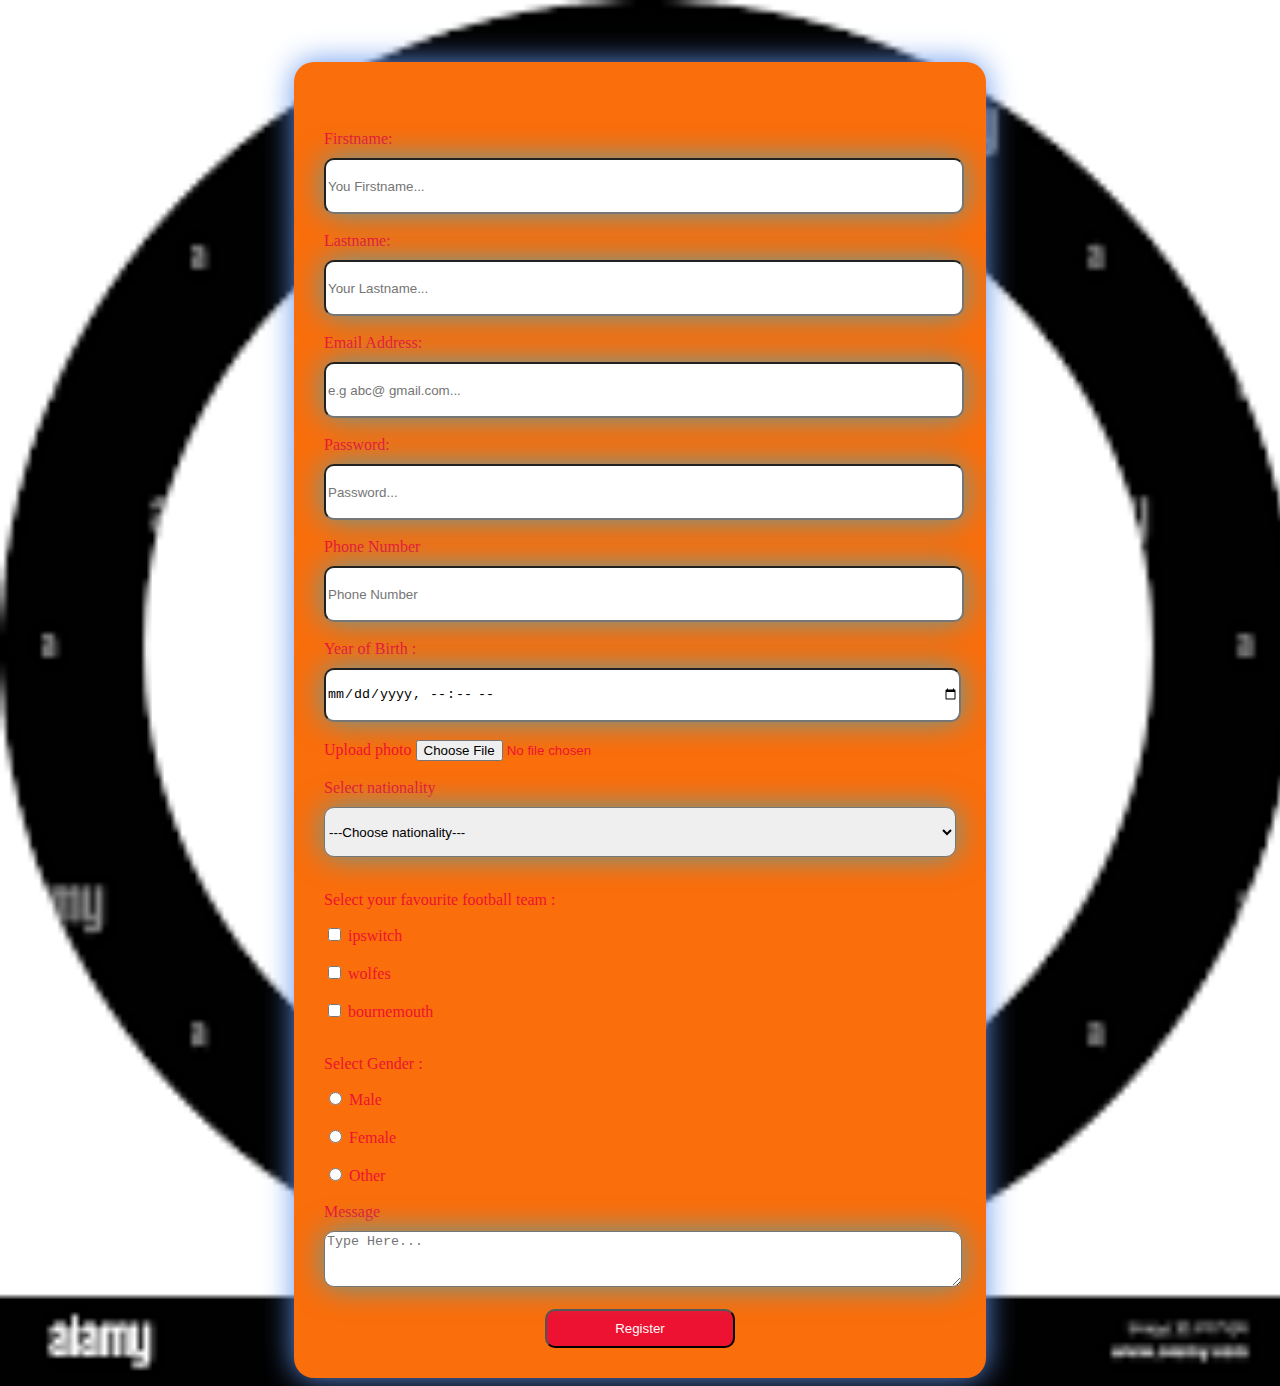
<file: register.html>
<!doctype html>
<html lang="en">
<head>
    <meta charset="UTF-8">
    <meta name="viewport"
          content="width=device-width, user-scalable=no, initial-scale=1.0, maximum-scale=1.0, minimum-scale=1.0">
    <meta http-equiv="X-UA-Compatible" content="ie=edge">
    <title>Register Here!</title>
    <link rel="stylesheet" href="css/register.css">
</head>
<body>
<br><br><br>
<form action="">
    <marquee behavior="" direction=""><legend>SIGN UP WITH SHOPLENTY</legend></marquee><br>
    <label for="fname">Firstname:</label>
    <input type="text" id="fname" placeholder="You Firstname..." required>
    <br><br>

    <label for="lname">Lastname:</label>
    <input type="text" id="lname" placeholder="Your Lastname..." required>
    <br><br>

    <label for="email">Email Address:</label>
    <input type="text" id="email" placeholder="e.g abc@ gmail.com..." required>
    <br><br>

    <label for="PWD">Password:</label>
    <input type="password" id="PWD" placeholder="Password..." required>
    <br><br>

    <label for="phone">Phone Number</label>
    <input type="tel" id="phone" placeholder="Phone Number" required>
    <br><br>

    <label for="yob">Year of Birth :</label>
    <input type="datetime-local" id="yob" placeholder="Year of birth" required>
    <br><br>

    <label for="file">Upload photo</label>
    <input type="file" id="file" placeholder="File" required>
    <br><br>

    <label for="nationality">Select nationality</label>
    <select name="" id="nationality">
        <option value="">---Choose nationality---</option>
        <option value="">Italian</option>
        <option value="">German</option>
        <option value="">Dutch</option>
    </select>
    <br><br>
    
    <p>Select your favourite football team :</p>
    <input type="checkbox" id="ipswitch">
    <label for="ipswitch">ipswitch</label>
    <br><br>

    <input type="checkbox" id="wolfes">
    <label for="wolfes">wolfes</label>
    <br><br>

    <input type="checkbox" id="bournemouth">
    <label for="bournemouth">bournemouth</label>
    <br><br>

    <p for="gender">Select Gender :</p>
    <input type="radio" id="male" name="gender">
    <label for="male">Male</label>
    <br><br>

    <input type="radio" id="female" name="gender">
    <label for="female">Female</label>
    <br><br>

    <input type="radio" id="other" name="gender">
    <label for="other">Other</label>
    <br><br>

    <label for="message">Message</label><br>
    <textarea name="" id="message" cols="40" rows="5" placeholder="Type Here..."></textarea>
    <br><br>

    <button type="submit">Register</button>
</form>



</body>
</html>
</file>
<file: css/Style.css>
#heading1{
    text-align: center;
    background-color: darkviolet;
    line-height: 80px;
    color: white;
}
.one{
    font-weight: bold;
    font-family: "Bitstream Charter";
}
#team{
    background-color: #0b57fa;
    margin: 40px;
    padding: 30px;
    color: aliceblue;
    border-radius: 20px;
}
#team:hover{
    background-color: #fa6e0b;
}
#product{
    display: flex;
    margin: 20px;
}
#image{
    margin-right: 30px;
    border-radius: 200px;
}
#two{
    display: flex;
}
#lesle{
    display: flex;
}
#main{
    display: flex;
}
.myimage{
    width: 100%;
    height: 300px;
}
.sub{
    text-align: center;
    margin-left: 20px;
}
.sub h2{
    color: #ed1231;
}
.sub button{
    background-color: #fa6e0b;
    padding: 20px;
    color: #0b57fa;
    border-radius: 20px;
}
</file>
<file: css/less.css>
h1{
       text-align: center;
   }
   hr{
       color: #7fddff;
       margin-left: 100px;
       margin-right: 100px;
   }
   img{
       margin-left:  350px;
       margin-right: 100px
   }
   h5{
       color: #fa6e0b;
       margin-left: 100px;
       margin-right: 100px;
   }
   p{
       font-weight: bold;
       margin-left: 100px;
       margin-right: 100px;
   }
</file>
<file: css/Sack.css>
#vehicles{
    display: flex;
}
.lorem{
    margin: 35px;
}
.ipsum{
    font-style: unset;
}
</file>
<file: css/main.css>
h1{
    text-align: center;
color: #fff8f9;
background-color: #090808;
line-height: 80px;
font-size: 40px;
text-shadow: 4px 6px 4px yellow;
}
h1 :hover{
background-color: aqua;
}

p{
font-weight: bold;
    font-style: italic;
}

h2{
    text-decoration: underline;
}


img{
    width: 350px;
    height: 280px;
}
img:hover{
    opacity: 0.8;
}
</file>
<file: css/body.css>
h1{
    text-align: center;
}
p{
    color: #fa6e0b;
    font-weight: normal;
}
</file>
<file: css/register.css>
body{
    background-image: url("../assets/Black Goose Bistro.png");
    background-repeat: no-repeat;
    background-size: cover;
}



form{
    background-color: #fa6e0b;
    width: 50%;
    margin: 0 auto;
    padding: 30px;
    border-radius: 20px;
    box-shadow: 0 0  30px cornflowerblue;
    color: #ed1231;
}
legend{
    text-align: center;
    font-size: 30px;
    font-weight: bolder;
    text-shadow: 0 0 30px chartreuse;
    font-family: "Century Schoolbook L";
}
input[type=text],input[type=email],input[type=password],input[type=tel],input[type=datetime-local],input[type=datetime-local],select, textarea{
    width: 100%;
    height: 50px;
    border-radius: 10px;
    margin-top: 10px;
    box-shadow: 0 0 30px cadetblue;
}
button{
    background-color: #ed1231;
    padding: 10px;
    width: 30%;
    color: #fff8f9;
    border-radius: 10px;
    margin: 0 auto;
    display: block;
}
button:hover{
    background-color: #0b57fa;
}
input[type=text]:focus,input[type=email]focus{
    background-color: #7fddff;
}
</file>
